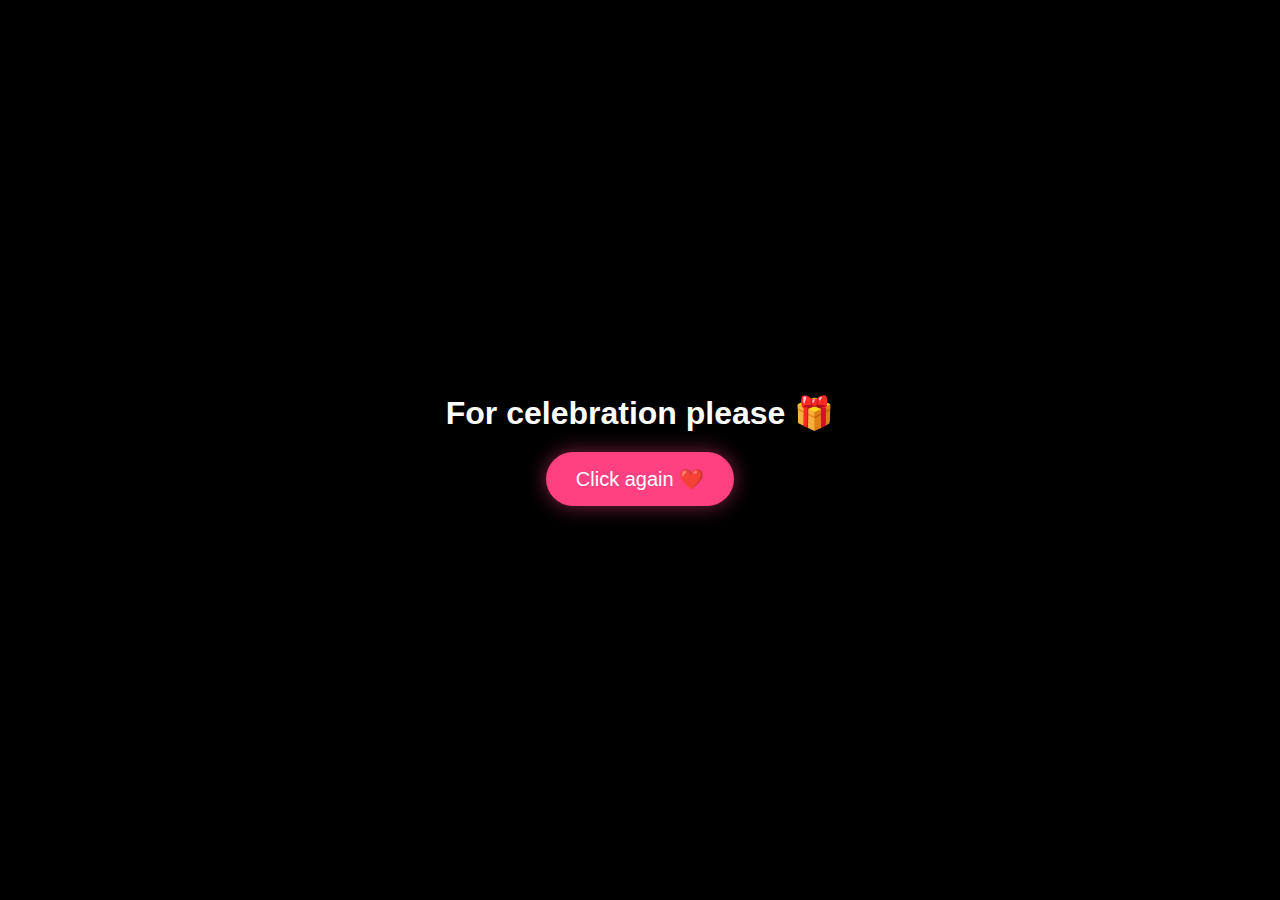
<file: cake.html>
<!DOCTYPE html>
<html lang="en">
<head>
    <meta charset="UTF-8">
    <meta name="viewport" content="width=device-width, initial-scale=1.0">
    <title>Let's Celebrate with Cake!</title>
    <script src="https://cdnjs.cloudflare.com/ajax/libs/gsap/3.12.2/gsap.min.js"></script>
    <style>
        * {
            margin: 0;
            padding: 0;
            box-sizing: border-box;
        }

        body {
            min-height: 100vh;
            display: flex;
            flex-direction: column;
            justify-content: center;
            align-items: center;
            background: linear-gradient(45deg, #ffcad4, #ffd1e3, #e0c3fc, #bde0fe);
            background-size: 400% 400%;
            animation: gradientBG 15s ease infinite;
            font-family: 'Arial', sans-serif;
            overflow: hidden;
        }

        .heading {
            font-size: 3.5rem;
            color: #ff71b6;
            text-shadow: 
                0 0 10px rgba(255, 113, 182, 0.5),
                0 0 20px rgba(255, 113, 182, 0.3),
                0 0 30px rgba(255, 113, 182, 0.2);
            margin-bottom: 2rem;
            text-align: center;
            animation: glow 2s ease-in-out infinite alternate;
        }

        @keyframes glow {
            from {
                text-shadow: 0 0 10px #ff71b6, 0 0 20px #ff71b6, 0 0 30px #ff9ecd;
            }
            to {
                text-shadow: 0 0 20px #ff71b6, 0 0 30px #ff71b6, 0 0 40px #ff9ecd;
            }
        }

        .cake-container {
            position: relative;
            width: 300px;
            height: 300px;
            display: flex;
            flex-direction: column;
            align-items: center;
            cursor: pointer;
        }

        .cake {
            position: relative;
            width: 250px;
            height: 250px;
            transform-style: preserve-3d;
            transform: perspective(1000px) rotateX(5deg);
            transition: transform 0.3s ease;
        }

        .cake:hover {
            transform: perspective(1000px) rotateX(5deg) scale(1.05);
        }

        .layer {
            position: absolute;
            width: 100%;
            background: linear-gradient(to right, #ff9ecd, #ff71b6);
            border-radius: 10px;
            box-shadow: 0 2px 15px rgba(0, 0, 0, 0.2);
            display: flex;
            justify-content: center;
        }

        .layer-1 {
            height: 80px;
            bottom: 0;
            width: 250px;
        }

        .layer-2 {
            height: 70px;
            bottom: 80px;
            width: 220px;
            left: 15px;
            background: linear-gradient(to right, #ffb7e0, #ff8ac7);
        }

        .layer-3 {
            height: 60px;
            bottom: 150px;
            width: 190px;
            left: 30px;
            background: linear-gradient(to right, #ffc4e6, #ffa3d4);
        }

        .frosting {
            position: absolute;
            width: 20px;
            height: 30px;
            background: white;
            border-radius: 50%;
            top: -15px;
        }

        .candle {
            position: absolute;
            width: 20px;
            height: 60px;
            background: linear-gradient(to right, #fff, #ffd1e3);
            top: -60px;
            left: 50%;
            transform: translateX(-50%);
            border-radius: 10px;
            z-index: 10;
        }

        .flame {
            position: absolute;
            width: 20px;
            height: 30px;
            background: linear-gradient(to bottom, #ff9d00, #ff5e00);
            border-radius: 50% 50% 20% 20%;
            top: -25px;
            animation: flicker 1s infinite;
            filter: drop-shadow(0 0 10px #ff9d00);
        }

        .ribbon {
            position: fixed;
            width: 15px;
            height: 50px;
            top: -50px;
            border-radius: 5px;
            animation: ribbonFall 3s linear forwards;
        }

        @keyframes ribbonFall {
            0% {
                transform: translateY(0) rotate(0deg) translateX(0);
            }
            50% {
                transform: translateY(50vh) rotate(180deg) translateX(100px);
            }
            100% {
                transform: translateY(100vh) rotate(360deg) translateX(-100px);
            }
        }

        @keyframes flicker {
            0%, 100% { transform: scale(1); opacity: 1; }
            50% { transform: scale(0.9); opacity: 0.8; }
        }

        .smoke {
            position: absolute;
            width: 10px;
            height: 10px;
            background: rgba(255, 255, 255, 0.8);
            border-radius: 50%;
            filter: blur(5px);
            opacity: 0;
        }

        @keyframes gradientBG {
            0% { background-position: 0% 50%; }
            50% { background-position: 100% 50%; }
            100% { background-position: 0% 50%; }
        }
        .next-page-button {
            position: fixed;
            bottom: 40px;
            padding: 15px 40px;
            font-size: 1.2rem;
            background: linear-gradient(45deg, #ff9ecd, #ff71b6);
            border: none;
            border-radius: 25px;
            color: white;
            cursor: pointer;
            opacity: 0;
            transform: translateY(50px);
            transition: all 0.3s ease;
            box-shadow: 
                0 0 15px rgba(255, 113, 182, 0.5),
                0 0 30px rgba(255, 113, 182, 0.3);
            font-family: 'Arial', sans-serif;
            z-index: 1000;
            display: flex;
            align-items: center;
            gap: 10px;
        }
    
        .next-page-button::after {
            content: '→';
            font-size: 1.4rem;
            transition: transform 0.3s ease;
        }
    
        .next-page-button:hover {
            transform: translateY(-3px) scale(1.05);
            box-shadow: 
                0 0 20px rgba(255, 113, 182, 0.6),
                0 0 40px rgba(255, 113, 182, 0.4);
            background: linear-gradient(45deg, #ffb7e0, #ff8ac7);
        }
    
        .next-page-button:hover::after {
            transform: translateX(5px);
        }
    
        @keyframes pulse {
            0%, 100% {
                transform: scale(1);
            }
            50% {
                transform: scale(1.05);
            }
        }
    
        .next-page-button.show {
            opacity: 1;
            transform: translateY(0);
            animation: pulse 2s infinite;
        }
    
    </style>
</head>
<body>
    <div id="welcomeScreen"
        style="position: fixed; top: 0; left: 0; width: 100%; height: 100%; background: #000; z-index: 9999; display: flex; justify-content: center; align-items: center; flex-direction: column; transition: opacity 1s ease;">
        <h1 style="color: white; font-family: sans-serif; margin-bottom: 20px;">For celebration please 🎁</h1>
        <button id="enterBtn"
            style="padding: 15px 30px; font-size: 20px; background: #ff4081; color: white; border: none; border-radius: 50px; cursor: pointer; box-shadow: 0 0 20px rgba(255, 64, 129, 0.5);">
            Click again ❤️
        </button>
    </div>

    <audio id="bgMusic" loop>
        <source src="song3.mp3" type="audio/mpeg">
        আপনার ব্রাউজার অডিও সাপোর্ট করে না।
    </audio>

    <h1 class="heading">Let's Cut the Cake Pagli! 🎂</h1>
    <div class="cake-container">
        <div class="cake">
            <div class="layer layer-1">
                <div class="frosting"></div>
                <div class="frosting" style="left: 40px"></div>
                <div class="frosting" style="right: 40px"></div>
            </div>
            <div class="layer layer-2">
                <div class="frosting"></div>
                <div class="frosting" style="left: 35px"></div>
                <div class="frosting" style="right: 35px"></div>
            </div>
            <div class="layer layer-3">
                <div class="frosting"></div>
                <div class="frosting" style="left: 30px"></div>
                <div class="frosting" style="right: 30px"></div>
                <div class="candle">
                    <div class="flame"></div>
                </div>
            </div>
        </div>
    </div>
    <button class="next-page-button">Next Page</button>

    <script>
        const cake = document.querySelector('.cake-container');
        const candle = document.querySelector('.candle');
        const flame = document.querySelector('.flame');
        let isClicked = false;

        const ribbonColors = [
            'linear-gradient(45deg, #FF9ECD, #FF71B6)',
            'linear-gradient(45deg, #FFB7E0, #FF8AC7)',
            'linear-gradient(45deg, #FFC4E6, #FFA3D4)',
            'linear-gradient(45deg, #E0C3FC, #BDE0FE)',
            'linear-gradient(45deg, #FFCAD4, #FFD1E3)',
            'linear-gradient(45deg, #B5EAD7, #C7F9CC)',
            'linear-gradient(45deg, #FF9AA2, #FFB7B2)',
            'linear-gradient(45deg, #FFDAC1, #FFE5D9)'
        ];

         // ====== START: Music & Overlay Logic ======
        const welcomeScreen = document.getElementById('welcomeScreen');
        const enterBtn = document.getElementById('enterBtn');
        const bgMusic = document.getElementById('bgMusic');

        enterBtn.addEventListener('click', () => {
            // গান প্লে করা
            bgMusic.play().then(() => {
                console.log("Music playing...");
            }).catch(e => {
                console.log("Audio play failed:", e);
            });

            // ওয়েলকাম স্ক্রিন সরিয়ে দেওয়া
            welcomeScreen.style.opacity = '0';
            setTimeout(() => {
                welcomeScreen.style.display = 'none';
            }, 1000); // ১ সেকেন্ড ফেড আউট ইফেক্ট
        });
        // ====== END: Music & Overlay Logic ======

        function createRibbon() {
            const ribbon = document.createElement('div');
            ribbon.className = 'ribbon';
            ribbon.style.left = `${Math.random() * window.innerWidth}px`;
            ribbon.style.background = ribbonColors[Math.floor(Math.random() * ribbonColors.length)];
            document.body.appendChild(ribbon);

            ribbon.addEventListener('animationend', () => {
                ribbon.remove();
            });
        }

        function startCelebration() {
            if (isClicked) return;
            isClicked = true;

            // Fade out candle smoothly
            gsap.to(candle, {
                opacity: 0,
                y: -20,
                duration: 1,
                ease: "power2.out",
                onComplete: () => candle.remove()
            });

            // Start ribbon rain
            const ribbonInterval = setInterval(() => {
                for (let i = 0; i < 5; i++) {
                    setTimeout(() => createRibbon(), i * 100);
                }
            }, 200);

            // Show next page button after 2 seconds
            setTimeout(() => {
                const nextButton = document.querySelector('.next-page-button');
                nextButton.classList.add('show');
            }, 2000);

            // Stop ribbon rain after 5 seconds
            setTimeout(() => {
                clearInterval(ribbonInterval);
            }, 5000);
        }

        // Add button click handler
        document.querySelector('.next-page-button').addEventListener('click', () => {
            // You can replace this with your actual next page URL
            window.location.href = 'Final.html';
        });

        cake.addEventListener('click', startCelebration);
    </script>
</body>
</html>
</file>
